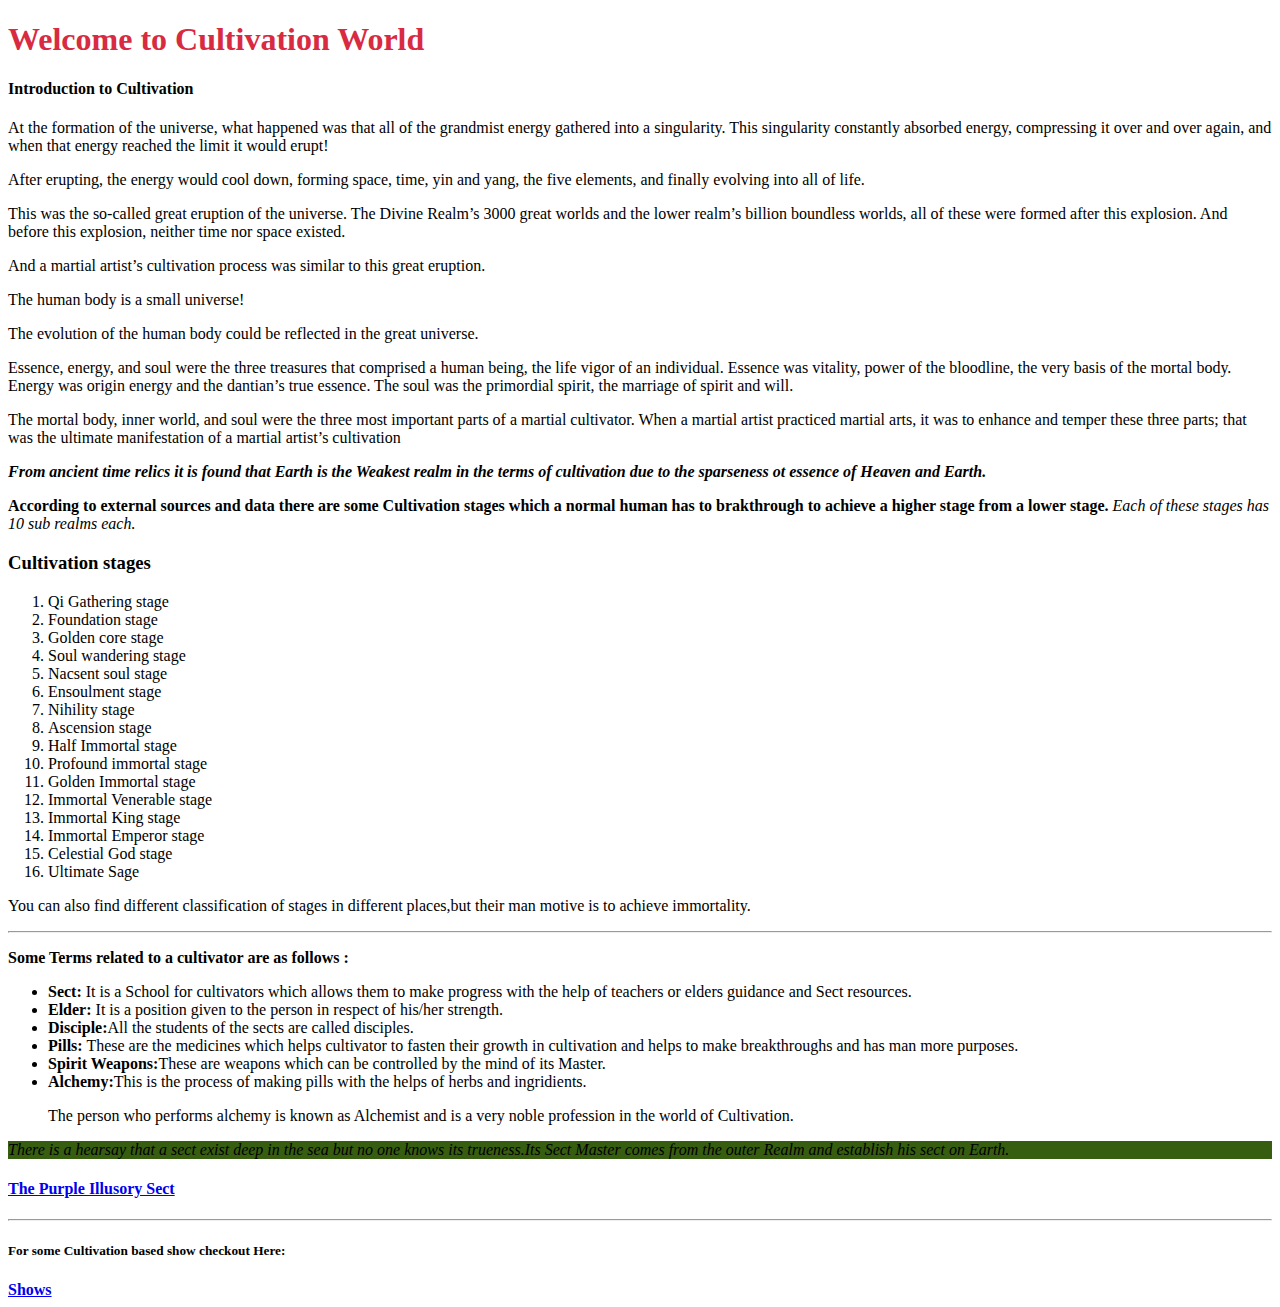
<file: index.html>
<!DOCTYPE html>
<html lang="en">
<head>
    <meta charset="UTF-8">
    <meta http-equiv="X-UA-Compatible" content="IE=edge">
    <meta name="viewport" content="width=device-width, initial-scale=1.0">
    <title>Ancient Sage</title>
    <link rel="stylesheet" href="style.css">
</head>
<body>
    <h1 style="color: rgb(216, 43, 66);">Welcome to Cultivation World</h1>
    <h4>Introduction to Cultivation</h4>
    <p>At the formation of the universe, what happened was that all of the grandmist energy gathered into a singularity. This singularity constantly absorbed energy, compressing it over and over again, and when that energy reached the limit it would erupt!</p>

       <p>After erupting, the energy would cool down, forming space, time, yin and yang, the five elements, and finally evolving into all of life.</p>
        <p>
        This was the so-called great eruption of the universe. The Divine Realm’s 3000 great worlds and the lower realm’s billion boundless worlds, all of these were formed after this explosion. And before this explosion, neither time nor space existed.</p>
        
     <p>And a martial artist’s cultivation process was similar to this great eruption.</p>
        
       <p>The human body is a small universe!</p>
        <p>
        The evolution of the human body could be reflected in the great universe.</p>
        <p>Essence, energy, and soul were the three treasures that comprised a human being, the life vigor of an individual. Essence was vitality, power of the bloodline, the very basis of the mortal body. Energy was origin energy and the dantian’s true essence. The soul was the primordial spirit, the marriage of spirit and will.</p>

          <p>The mortal body, inner world, and soul were the three most important parts of a martial cultivator. When a martial artist practiced martial arts, it was to enhance and temper these three parts; that was the ultimate manifestation of a martial artist’s cultivation</p>
          <p><b><i>From ancient time relics it is found that Earth is the Weakest realm in the terms of cultivation due to the sparseness ot essence of Heaven and Earth.</i></b></p>
         <b>According to external sources and data there are some Cultivation stages which a normal human has to brakthrough to achieve a higher stage from a lower stage.</b><em> Each of these stages has 10 sub realms each.</em>
    <h3>Cultivation stages</h3>
    <ol>
        <li>Qi Gathering stage</li>
        <li>Foundation stage</li>
        <li>Golden core stage</li>
        <li>Soul wandering stage</li>
        <li>Nacsent soul stage</li>
        <li>Ensoulment stage</li>
        <li>Nihility stage</li>
        <li>Ascension stage</li>
        <li>Half Immortal stage</li>
        <li>Profound immortal stage</li>
        <li>Golden Immortal stage</li>
        <li>Immortal Venerable stage</li>
        <li>Immortal King stage</li>
        <li>Immortal Emperor stage</li>
        <li>Celestial God stage</li>
        <li>Ultimate Sage</li>
    </ol>
    <p>You can also find different classification of stages in different places,but their man motive is to achieve immortality.</p>
    <hr>
    <p> <b> Some Terms related to a cultivator are as follows : </b></p>
    <ul>
        <li><b> Sect: </b> It is a School for cultivators which allows them to make progress with the help of teachers or elders guidance and Sect resources. </li>
        <li><b>Elder:</b> It is a position given to the person in respect of his/her strength.</li>
        <li><b>Disciple:</b>All the students of the sects are called disciples.</li>
        <li><b>Pills:</b> These are the medicines which helps cultivator to fasten their growth in cultivation and helps to make breakthroughs and has man more purposes.</li>
        <li><b>Spirit Weapons:</b>These are weapons which can be controlled by the mind of its Master.</li>
        <li><b>Alchemy:</b>This is the process of making pills with the helps of herbs and ingridients. <p>The person who performs alchemy is known as Alchemist and is a very noble profession in the world of Cultivation.</p></li>

    </ul>
        <p style="background-color: rgb(55, 94, 16);"> <i>There is a hearsay that a sect exist deep in the sea but no one knows its trueness.Its Sect Master comes from the outer Realm and establish his sect on Earth. </i></p>
    <a href="t.html" target="_blank"><h4>The Purple Illusory Sect</h4></a>
    <hr>
    <h5>For some Cultivation based show checkout Here:</h5>
    <a href="g.html"><b>Shows</b></a>

</body>
</html>
</file>
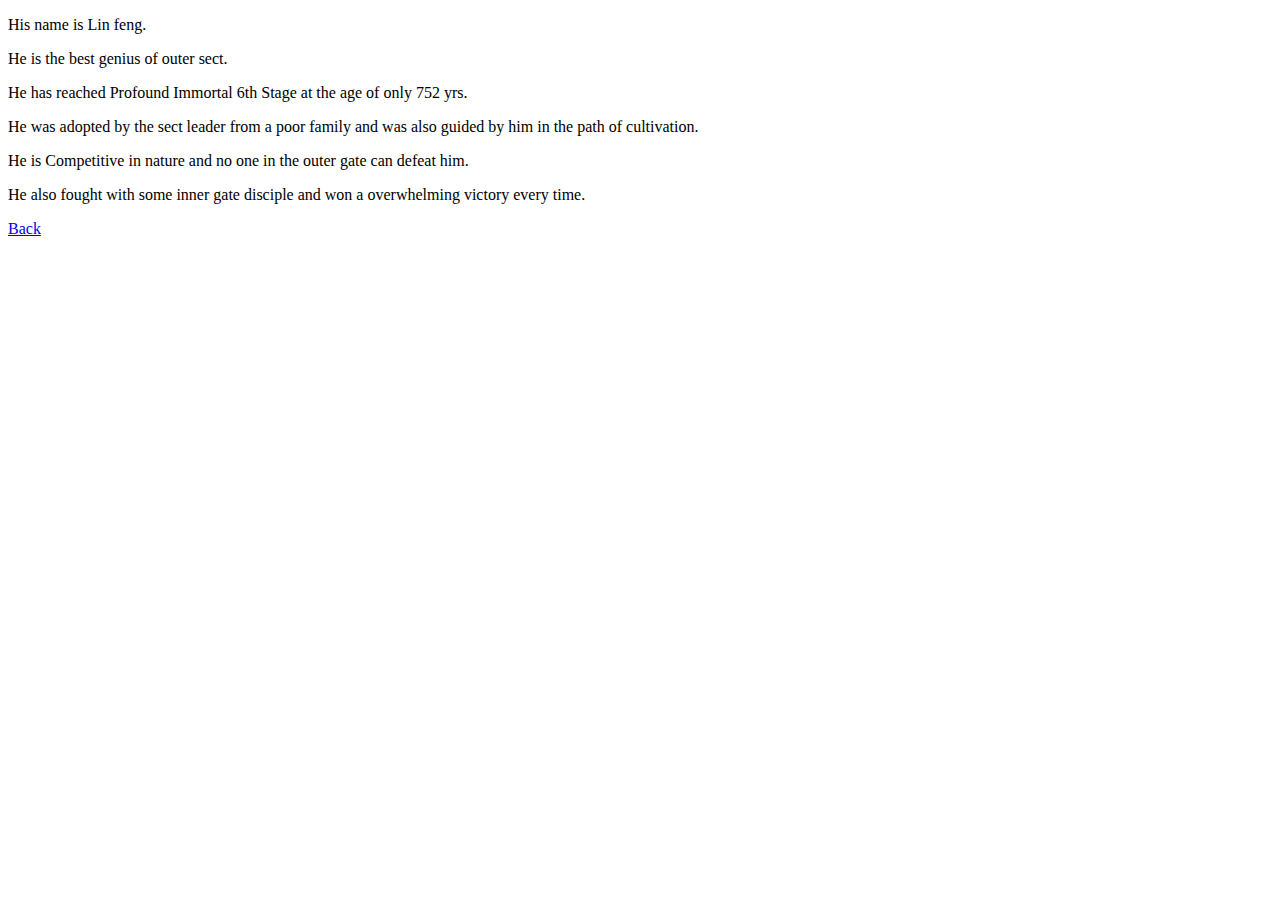
<file: a.html>
<!DOCTYPE html>
<html lang="en">
<head>
    <meta charset="UTF-8">
    <meta http-equiv="X-UA-Compatible" content="IE=edge">
    <meta name="viewport" content="width=device-width, initial-scale=1.0">
    <title>Outer Disciple</title>
</head>
<body>
    <p>His name is Lin feng.</p>
    <p>He is the best genius of outer sect. </p>
    <p>He has reached Profound Immortal 6th Stage at the age of only 752 yrs.</p>
    <p>He was adopted by the sect leader from a poor family and was also guided by him in the path of cultivation.</p>
    <p>He is Competitive in nature and no one in the outer gate can defeat him.</p>
    <p>He also fought with some inner gate disciple and won a overwhelming victory every time.</p>
    <a href="t.html">Back</a>
</body>
</html>
</file>
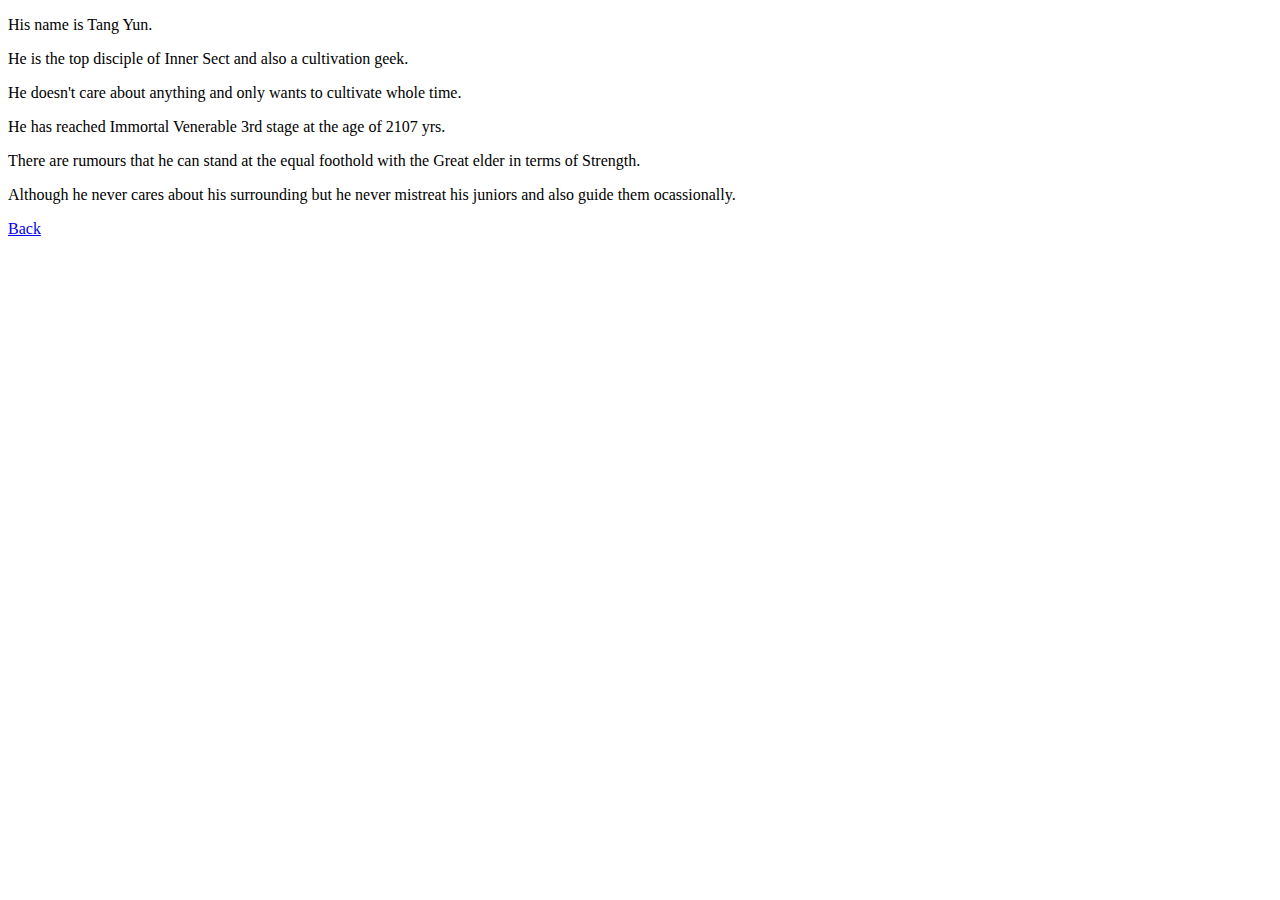
<file: b.html>
<!DOCTYPE html>
<html lang="en">
<head>
    <meta charset="UTF-8">
    <meta http-equiv="X-UA-Compatible" content="IE=edge">
    <meta name="viewport" content="width=device-width, initial-scale=1.0">
    <title>Inner Disciple</title>
</head>
<body>
    <p>His name is Tang Yun. </p>
    <p>He is the top disciple of Inner Sect and also a cultivation geek.</p>
    <p>He doesn't care about anything and only wants to cultivate whole time. </p>
    <p>He has reached Immortal Venerable 3rd stage at the age of 2107 yrs.</p>
    <p>There are rumours that he can stand at the equal foothold with the Great elder in terms of Strength.</p>
    <p>Although he never cares about his surrounding but he never mistreat his juniors and also guide them ocassionally.</p>
    <a href="t.html">Back</a>
</body>
</html>
</file>
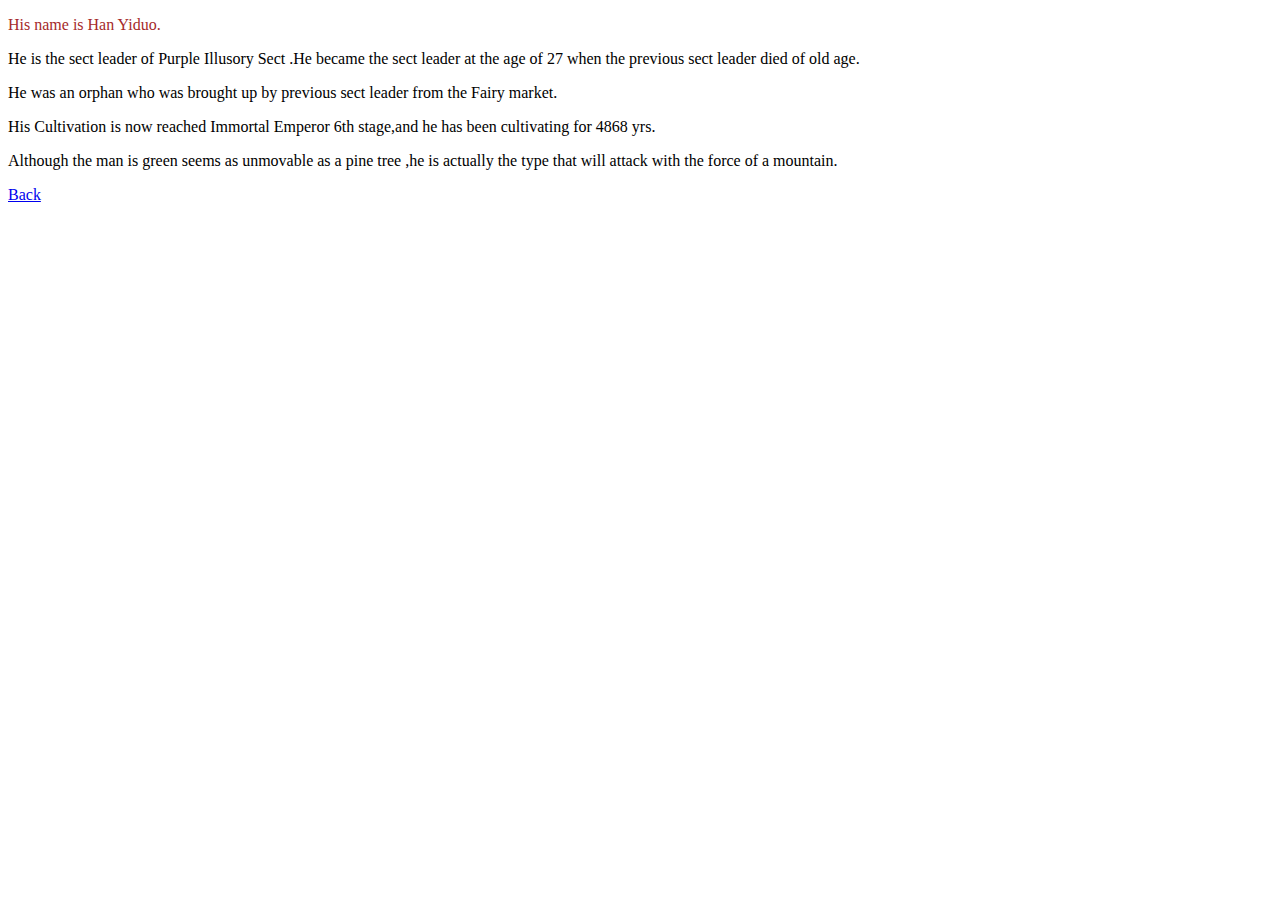
<file: c.html>
<!DOCTYPE html>
<html lang="en">
<head>
    <meta charset="UTF-8">
    <meta http-equiv="X-UA-Compatible" content="IE=edge">
    <meta name="viewport" content="width=device-width, initial-scale=1.0">
    <title>Sect Leader</title>
</head>
<body>
  <p style="color: brown;">  His name is Han Yiduo.</p>
 <p> He is the sect leader of Purple Illusory Sect .He became the sect leader at the age of 27 when the previous sect leader died of old age.</p>
    <p> He was an orphan who was brought up by previous sect leader from the Fairy market.</p>
 <p> His Cultivation is now reached Immortal Emperor 6th stage,and he has been cultivating for 4868 yrs.</p>
 <p> Although the man is green seems as unmovable as a pine tree ,he is actually the type that will attack with the force of a mountain.</p>
 <a href="t.html">Back</a>
 
</body>
</html>
</file>
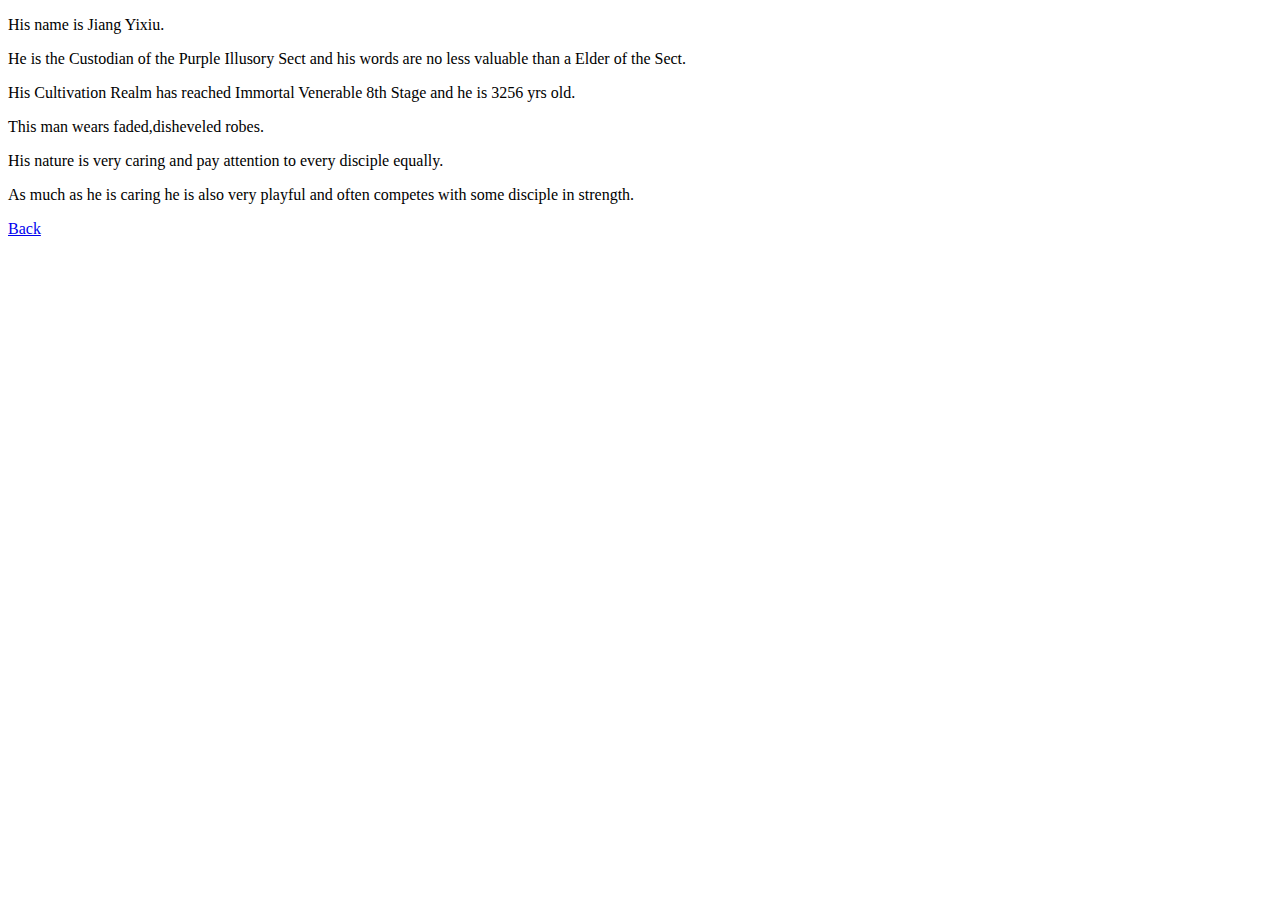
<file: d.html>
<!DOCTYPE html>
<html lang="en">
<head>
    <meta charset="UTF-8">
    <meta http-equiv="X-UA-Compatible" content="IE=edge">
    <meta name="viewport" content="width=device-width, initial-scale=1.0">
    <title>Custodian</title>
</head>
<body>
    <p>His name is Jiang Yixiu.</p>
    <p>He is the Custodian of the Purple Illusory Sect and his words are no less valuable than a Elder of the Sect. </p>
    <p>His Cultivation Realm has reached Immortal Venerable 8th Stage and he is 3256 yrs old. </p>
    <p>This man wears faded,disheveled robes.</p>
    <p>His nature is very caring and pay attention to every disciple equally. </p>
    <p>As much as he is caring he is also very playful and often competes with some disciple in strength.</p>
    <a href="t.html">Back</a>
</body>
</html>
</file>
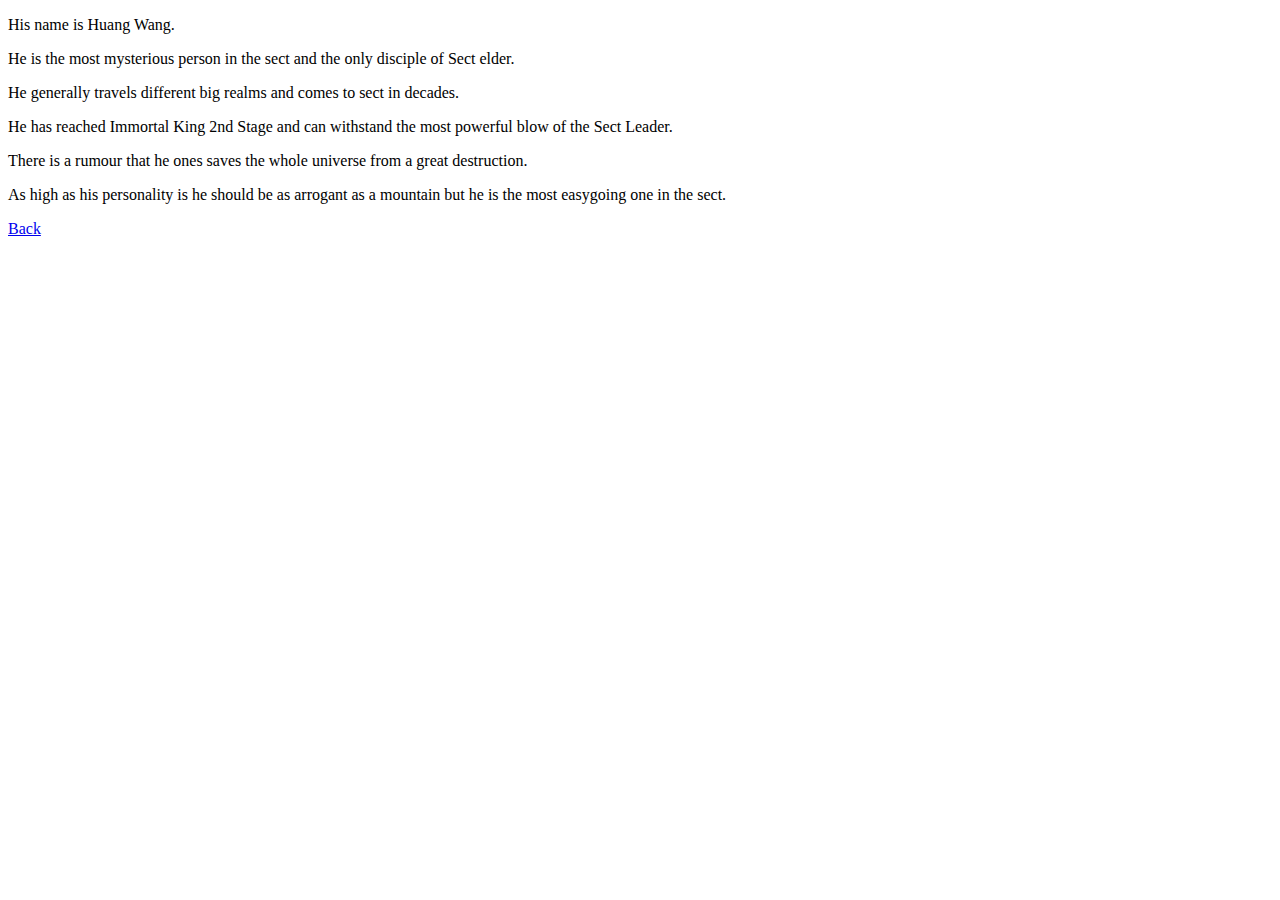
<file: e.html>
<!DOCTYPE html>
<html lang="en">
<head>
    <meta charset="UTF-8">
    <meta http-equiv="X-UA-Compatible" content="IE=edge">
    <meta name="viewport" content="width=device-width, initial-scale=1.0">
    <title>Chief Disciple</title>
</head>
<body>
    <p>His name is Huang Wang. </p>
    <p>He is the most mysterious person in the sect and the only disciple of Sect elder.</p>
    <p>He generally travels different big realms and comes to sect in decades.</p>
    <p>He has reached Immortal King 2nd Stage and can withstand the most powerful blow of the Sect Leader.</p>
    <p>There is a rumour that he ones saves the whole universe from a great destruction.</p>
    <p>As high as his personality is he should be as arrogant as a mountain but he is the most easygoing one in the sect.</p>
    <a href="t.html">Back</a>
</body>
</html>
</file>
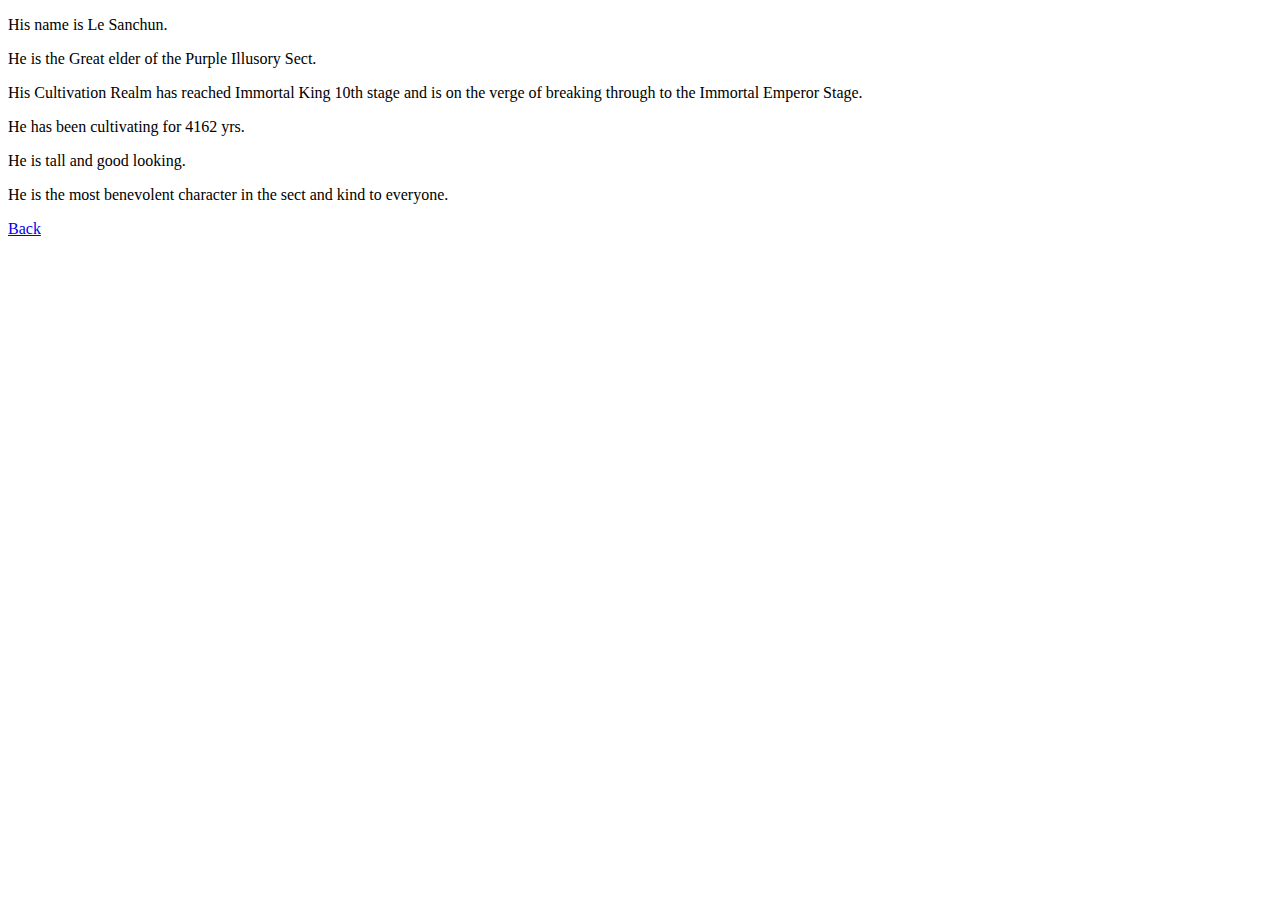
<file: f.html>
<!DOCTYPE html>
<html lang="en">
<head>
    <meta charset="UTF-8">
    <meta http-equiv="X-UA-Compatible" content="IE=edge">
    <meta name="viewport" content="width=device-width, initial-scale=1.0">
    <title>Great Elder</title>
</head>
<body>
   <p> His name is Le Sanchun.</p>
   <p> He is the Great elder of the Purple Illusory Sect.</p>
  <p>  His Cultivation Realm has reached Immortal King 10th stage and is on the verge of breaking through to the Immortal Emperor Stage.</p>
  <p>  He has been cultivating for 4162 yrs. </p>
   <p> He is tall and good looking. </p>
   <p> He is the most benevolent character in the sect and kind to everyone.</p>
   <a href="t.html">Back</a>
</body>
</html>
</file>
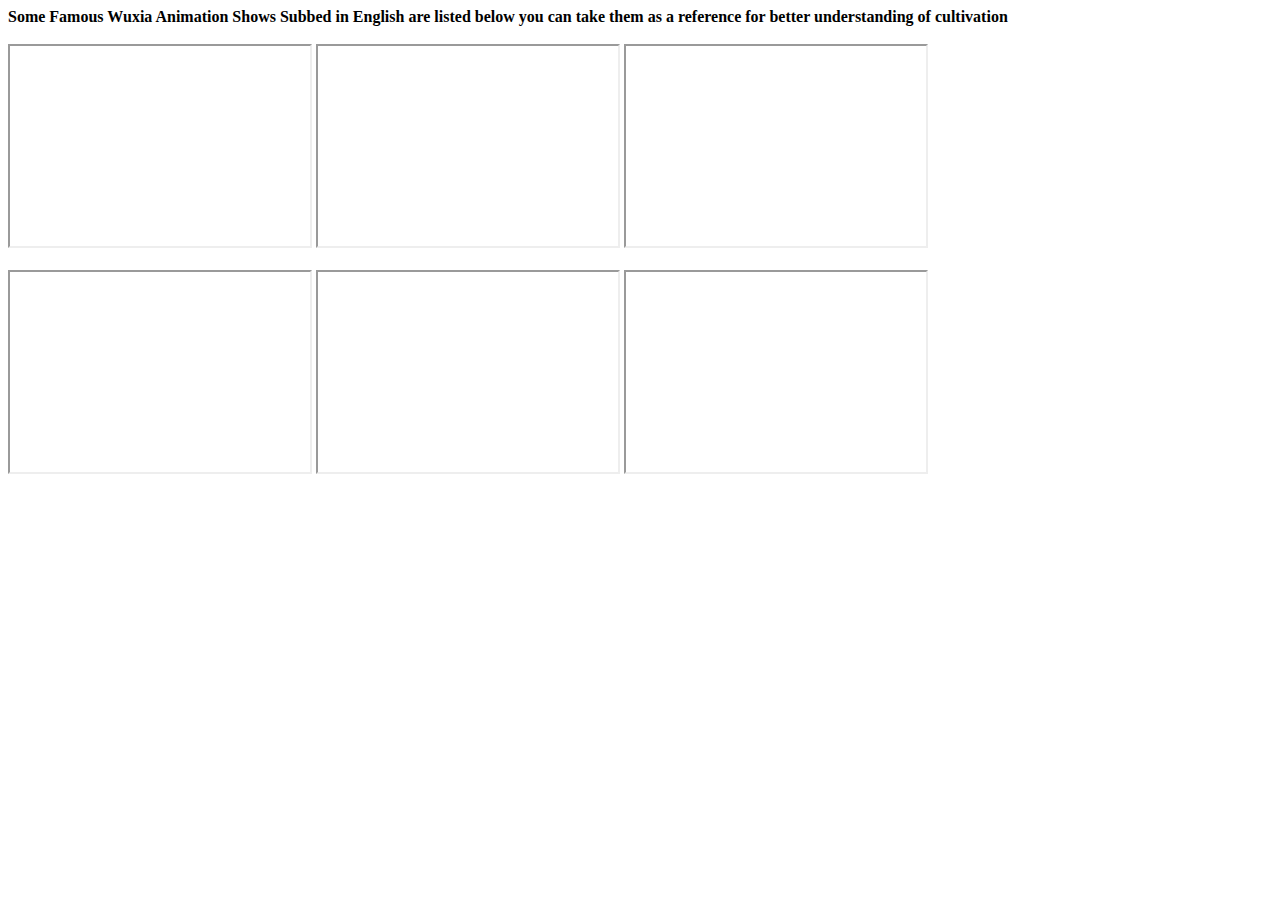
<file: g.html>
<!DOCTYPE html>
<html lang="en">
<head>
    <meta charset="UTF-8">
    <meta http-equiv="X-UA-Compatible" content="IE=edge">
    <meta name="viewport" content="width=device-width, initial-scale=1.0">
    <title>Donghua</title>
</head>
<body>
   <b>Some Famous Wuxia Animation Shows Subbed in English are listed below you can take them as a reference for better understanding of cultivation </b>
   <br>
   <br>
    <iframe width="300" height="200" src="https://www.youtube.com/embed/j_aFoPdetIk" title="YouTube video player" frameborder="10"  allow="accelerometer; autoplay; clipboard-write; encrypted-media; gyroscope; picture-in-picture" allowfullscreen></iframe>
    <iframe width="300" height="200" src="https://www.youtube.com/embed/WUI7J-Cspks" title="YouTube video player" frameborder="10" allow="accelerometer; autoplay; clipboard-write; encrypted-media; gyroscope; picture-in-picture" allowfullscreen></iframe>
    <iframe width="300" height="200" src="https://www.youtube.com/embed/17cThid0J6A" title="YouTube video player" frameborder="10" allow="accelerometer; autoplay; clipboard-write; encrypted-media; gyroscope; picture-in-picture" allowfullscreen></iframe>
    <br><br>
    <iframe width="300" height="200" src="https://www.youtube.com/embed/aOEkXkxjyW0" title="YouTube video player" frameborder="10" allow="accelerometer; autoplay; clipboard-write; encrypted-media; gyroscope; picture-in-picture" allowfullscreen></iframe>
    <iframe width="300" height="200" src="https://www.youtube.com/embed/CL5d4ua6who" title="YouTube video player" frameborder="10" allow="accelerometer; autoplay; clipboard-write; encrypted-media; gyroscope; picture-in-picture" allowfullscreen></iframe>
    <iframe width="300" height="200" src="https://www.youtube.com/embed/FjgTbfs_DAA" title="YouTube video player" frameborder="10" allow="accelerometer; autoplay; clipboard-write; encrypted-media; gyroscope; picture-in-picture" allowfullscreen></iframe>
</body>
</html>
</file>
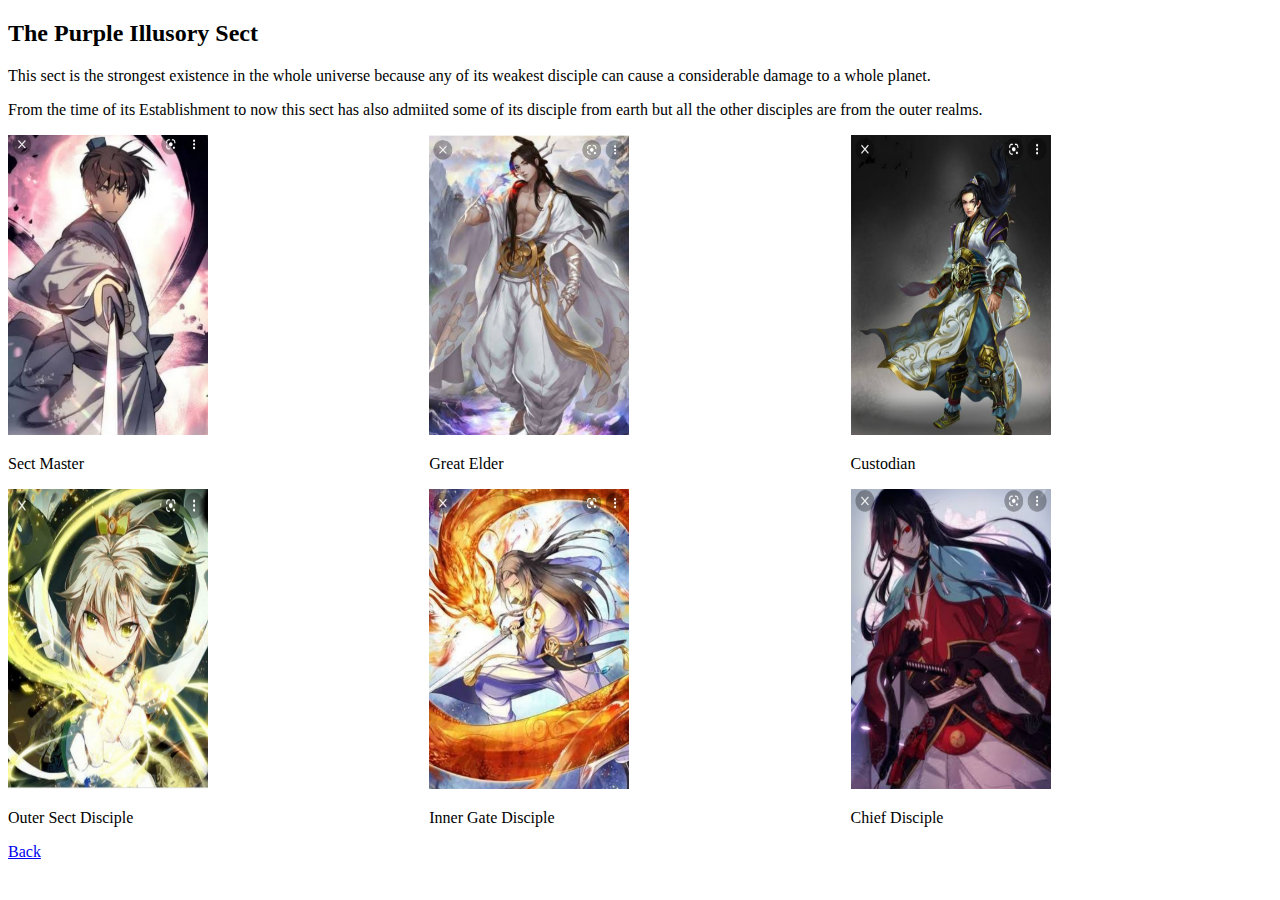
<file: t.html>
<!DOCTYPE html>
<html lang="en">
<head>
    <meta charset="UTF-8">
    <meta http-equiv="X-UA-Compatible" content="IE=edge">
    <meta name="viewport" content="width=device-width, initial-scale=1.0">
    <title>Hidden Sect</title>
    <link rel="stylesheet" href="style.css">
</head>
<body>
    <h2>The Purple Illusory Sect </h2>
    <p>This sect is the strongest existence in the whole universe because any of its weakest disciple can cause a considerable damage to a whole planet.</p>
    <p>From the time of its Establishment to now this sect has also admiited some of its disciple from earth but all the other disciples are from the outer realms.</p>
       <div class="row">
          <div class="column"> <a href="c.html"> <img src="./sect master (1).jpeg" alt="There is a image" width="200" height="300"></a>
            <p>Sect Master</p></div>
               <div class="column"> <a href="f.html"><img src="./elder.jpeg" alt="There is a image" width="200"height="300"></a>
                  <p>Great Elder</p></div>
                     <div class="column"><a href="d.html"><img src="./custodian.jpeg" alt="There is a image" width="200" height="300"></a>
                        <p>Custodian</p></div>
                           <div class="column"><a href="a.html"> <img src="./outer.jpeg" alt="There is a image" width="200" height="300"></a>
                              <p>Outer Sect Disciple</p></div>
                                 <div class="column"><a href="b.html"> <img src="./inner.jpeg" alt="There is a image" width="200" height="300"></a>
                                    <p>Inner Gate Disciple</p></div>
                                       <div class="column"><a href="e.html"><img src="./chief.jpeg" alt="There is a image" width="200" height="300"></a>
                                          <p>Chief Disciple</p></div>
                                             </div>
    <a href="index.html">Back</a>                                      
</body>
</html>
</file>
<file: style.css>
.column{
    float: left;
    width: 33.33%;
    padding: 0px;
}
.row::after{
    content: "";
    clear: both;
    display: table;
}
</file>
